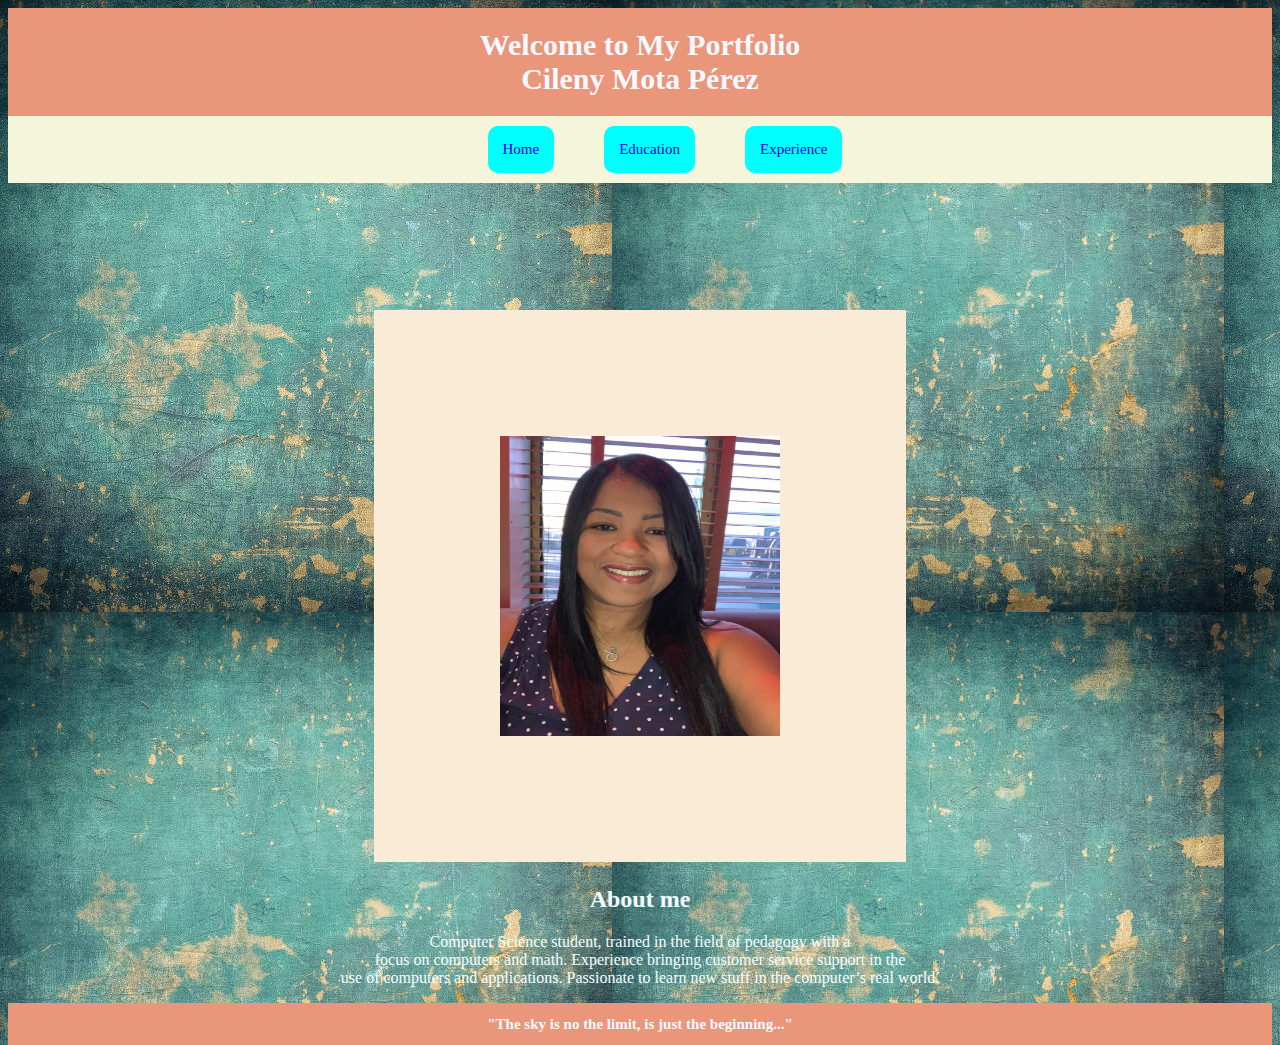
<file: index.html>
<!DOCTYPE html>
<html lang="en">
<head>
    <meta charset="UTF-8">
    <meta http-equiv="X-UA-Compatible" content="IE=edge">
    <meta name="viewport" content="width=
    , initial-scale=1.0">
    <title>My Professional Portfolio</title>
    <link rel="stylesheet" href="style.css">


</head>
  
<body class="grid-container">

<header class="header">

    <h1 class="title">Welcome to My Portfolio</br>Cileny Mota Pérez</h1>

</header > 

<nav class="navbar">
    <a class="aboutBtn" href="index.html" >Home</a>
    <a class="eduBtn" href="education.html">Education</a>
    <a class="expBtn" href="experience.html">Experience</a>  
    
    
    
</nav>

<img class="imgBar" src="imagenes/WhatsApp Image 2022-08-27 at 4.39.17 AM.jpeg" alt="CMP">


<article class="main">
   
    <p><h2 class="about">About me</h2>Computer Science student, trained in the field of pedagogy with a <br>focus on computers and
        math. Experience bringing customer service support in the <br>use of computers and applications.
        Passionate to learn new stuff in the computer’s real world.   
        </p>
</article>
<footer class="footer">
    <h2>"The sky is no the limit, is just the beginning..."</h2>
</footer>


</body>

</html>
</file>
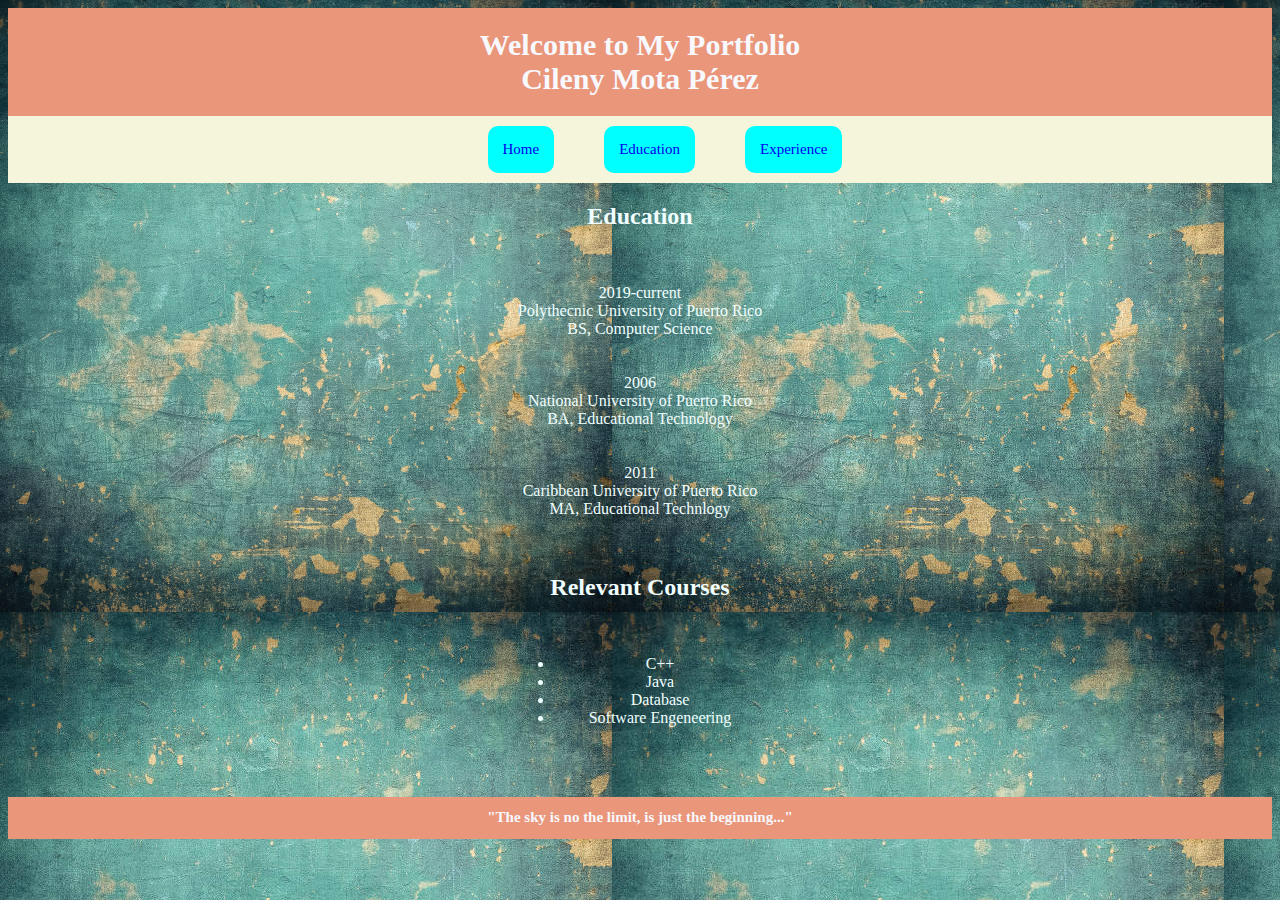
<file: education.html>
<!DOCTYPE html>
<html lang="en">
<head>
    <meta charset="UTF-8">
    <meta http-equiv="X-UA-Compatible" content="IE=edge">
    <meta name="viewport" content="width=
    , initial-scale=1.0">
    <title>My Professional Portfolio</title>
    <link rel="stylesheet" href="style.css">



</head>
  
<body class="grid-container">

<header class="header">

    <h1 class="title">Welcome to My Portfolio</br>Cileny Mota Pérez</h1>

</header > 

<nav class="navbar">

    <a class="aboutBtn" href="index.html" >Home</a>
    <a class="eduBtn" href="education.html">Education</a>
    <a class="expBtn" href="experience.html">Experience</a>  
    
</nav>

 
<article class="main">
   
    
    <h2 class="edu">Education</h2></br>

    <blockquote>
        <!-- <p></p> -->
        <p>2019-current</br>Polythecnic University of Puerto Rico</br>BS, Computer Science</br></br></br>
       
        2006</br>National University of Puerto Rico</br>BA, Educational Technology</br></br></br>
        2011</br>Caribbean University of Puerto Rico</br>MA, Educational Technlogy</br></br></br>
</p>
    </blockquote>

    <h2 class="edu">Relevant Courses</h2></br>
    <ul class="li">
        <li>C++</li>
        <li>Java</li>
        <li>Database</li>
        <li>Software Engeneering</li>
    </ul></br></br></br>





</article>
<footer class="footer">
    <h2>"The sky is no the limit, is just the beginning..."</h2>
</footer>


</body>

</html>
</file>
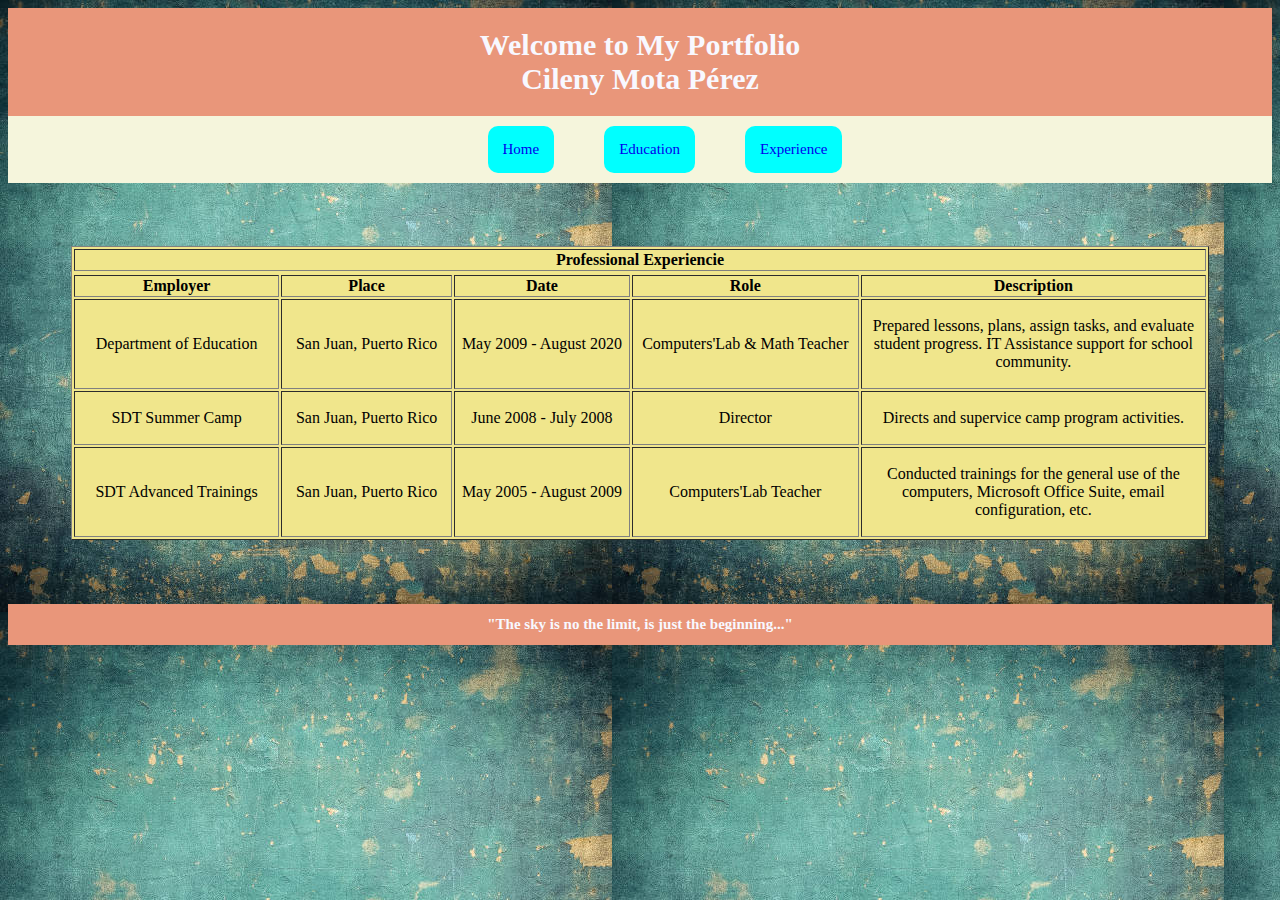
<file: experience.html>
<!DOCTYPE html>
<html lang="en">
<head>
    <meta charset="UTF-8">
    <meta http-equiv="X-UA-Compatible" content="IE=edge">
    <meta name="viewport" content="width=
    , initial-scale=1.0">
    <title>My Professional Portfolio</title>
    <link rel="stylesheet" href="style.css">



</head>
  
<body class="grid-container">

<header class="header">

    <h1 class="title">Welcome to My Portfolio</br>Cileny Mota Pérez</h1>
</header > 

<nav class="navbar">
    <a class="aboutBtn" href="index.html" >Home</a>
    <a class="eduBtn" href="education.html">Education</a>
    <a class="expBtn" href="experience.html">Experience</a>  
</nav>
        <table border="1" width="100%"  class="table" >
                <tr>
                    <th scope="col" colspan="5" >Professional Experiencie</th>
                    <tr></tr>
                    <th scope="col" class="emp">Employer</th>
                    <th scope="col" class="place">Place</th>
                    <th scope="col" class="date">Date</th>
                    <th scope="col" class="role">Role</th> 
                    <th scope="col" class="desc">Description</th>
                </tr>
            <tr>
                <td>Department of Education</td>
                <td>San Juan, Puerto Rico</td>
                <td>May 2009 - August 2020</td>
                <td>Computers'Lab & Math Teacher</td>
                <td><p>Prepared lessons,	plans,	assign	tasks,	and	evaluate student progress.
                    IT	Assistance support for	school	community.</p></td>
            </tr>
            <tr>
                <td>SDT Summer Camp</td>
                <td>San Juan, Puerto Rico</td>
                <td>June 2008 - July 2008</td>
                <td>Director</td>
                <td><p>Directs and supervice camp program activities.</p></td>
            </tr>
            <tr>
                <td>SDT Advanced Trainings</td>
                <td>San Juan, Puerto Rico</td>
                <td>May 2005 - August 2009</td>
                <td>Computers'Lab Teacher</td>
                <td><p>Conducted trainings for the general use of the computers, Microsoft Office Suite, email configuration, etc.</p></td>
            </tr>
            
         </tbody>
        
        
        
        
        
        
        
        </table>

<footer class="footer">
    <h2>"The sky is no the limit, is just the beginning..."</h2>
</footer>


</body>

</html>
</file>
<file: style.css>
html{
    height:100%;
}


.header{
    grid-area:header;
    background-color: darksalmon;
    font-size: 15px;
    display:flex;
    justify-content: center;
    align-items: center;
    margin-top: 0%;
    color:ghostwhite
}

.navbar{
    grid-area:navbar;
    background-color:beige;
    display:flex;
    justify-content: center;
    align-items: center;
    padding-top: 0%;
    padding-bottom: 10px;
    gap: 0%;
    
}
.imgBar{
    width:280px;
    height: 300px;
    /* object-position: 30px; */
    /* float:top; */
    gap:0%;
    padding-left: 10%;
    padding-right: 10%;
    padding-top: 10%;
    padding-bottom: 10%;
    margin-top: 10%;
    background-color:antiquewhite;


}
.main{
    grid-area:main;
    background-color: #d4ec91;
    display:contents;
    justify-content: center;
    align-items: center;
    margin-top:1%;
    padding-top:1%;

}


.footer{
    grid-area:footer;
    background-color:darksalmon;
    display:flex;
    justify-content: center;
    align-items: center;
    font-size: 10px;
    color:ghostwhite
  
}


.grid-container{
    display:block;
    gap: 0px;
    text-align: center;
    font-family:cursive;
    background-image: url(imagenes/texture.jpg);
    color:azure;

    
    
    grid-template-areas: 
    "header" 
    "imgBar"
    "navbar" 
    "main" 
    "footer" ;
}

@media (min-width: 600px){
      .grid-container{
     /* Forma TABLETA para ajustar el tamaño de filas y columnas en Ipad
        grid-template-columns: 200px auto;
        grid-template-rows: 100px 50px auto 100px; */
        /* Forma 2 para ajustar el tamnaño de filas y columnas en ipad */
        
        grid-template:
        "header header" 100px
        ". imgBar" 50px
        "navbar navbar" 30px
        "main main"     auto
        "footer footer"100px /
        200px auto;
    }
}

@media (min-width: 900px){
    .grid-container{
   /* Forma ESCRITORIO para ajustar el tamaño de filas y columnas en Ipad
      grid-template-columns: 200px auto;
      grid-template-rows: 100px 50px auto 100px; */
      /* Forma 2 para ajustar el tamnaño de filas y columnas en ipad */
      
      grid-template:
      "header header header" 70px 
      ". imgBar ." 310px
      "navbar navbar navbar" 70px 
      "main main main"auto
      "footer footer footer"100px /
      200px auto 200px;
  }
}

.expBtn{
    background-color: aqua;
    margin-left: 50px;
    margin-top: 10px;
    padding-top: 15px;
    padding-left: 15px;
    padding-right: 15px;
    padding-bottom: 15px;
    border-radius: 10px;
    font-size: 15px;
    text-decoration:none;
    
}

.aboutBtn{
    background-color:aqua;
    margin-left: 50px;
    margin-top: 10px;
    padding-top: 15px;
    padding-left: 15px;
    padding-right: 15px;
    padding-bottom: 15px;
    border-radius: 10px;
    font-size: 15px;
    text-decoration:none;
}
.eduBtn{
    background-color:aqua;
    margin-left: 50px;
    margin-top: 10px;
    padding-top: 15px;
    padding-left: 15px;
    padding-right: 15px;
    padding-bottom: 15px;
    border-radius: 10px;
    font-size: 15px;
    text-decoration:none;
}

 .table{
        margin-top:5%;
        margin-bottom:5%;
        margin-left: 5%;
        margin-right: 5%;
        width:90%;
        height: 20%;
        background-color:khaki;
        color: black;
} 

.desc{
    width:1%;
}

.role{
    width:.5%;
}
.emp{
    width:.5%;
}
.date{
    width:.5%;
}
.place{
    width:.5%;
}

.li{
margin-left: 40%;
margin-right: 40%;

}
</file>
